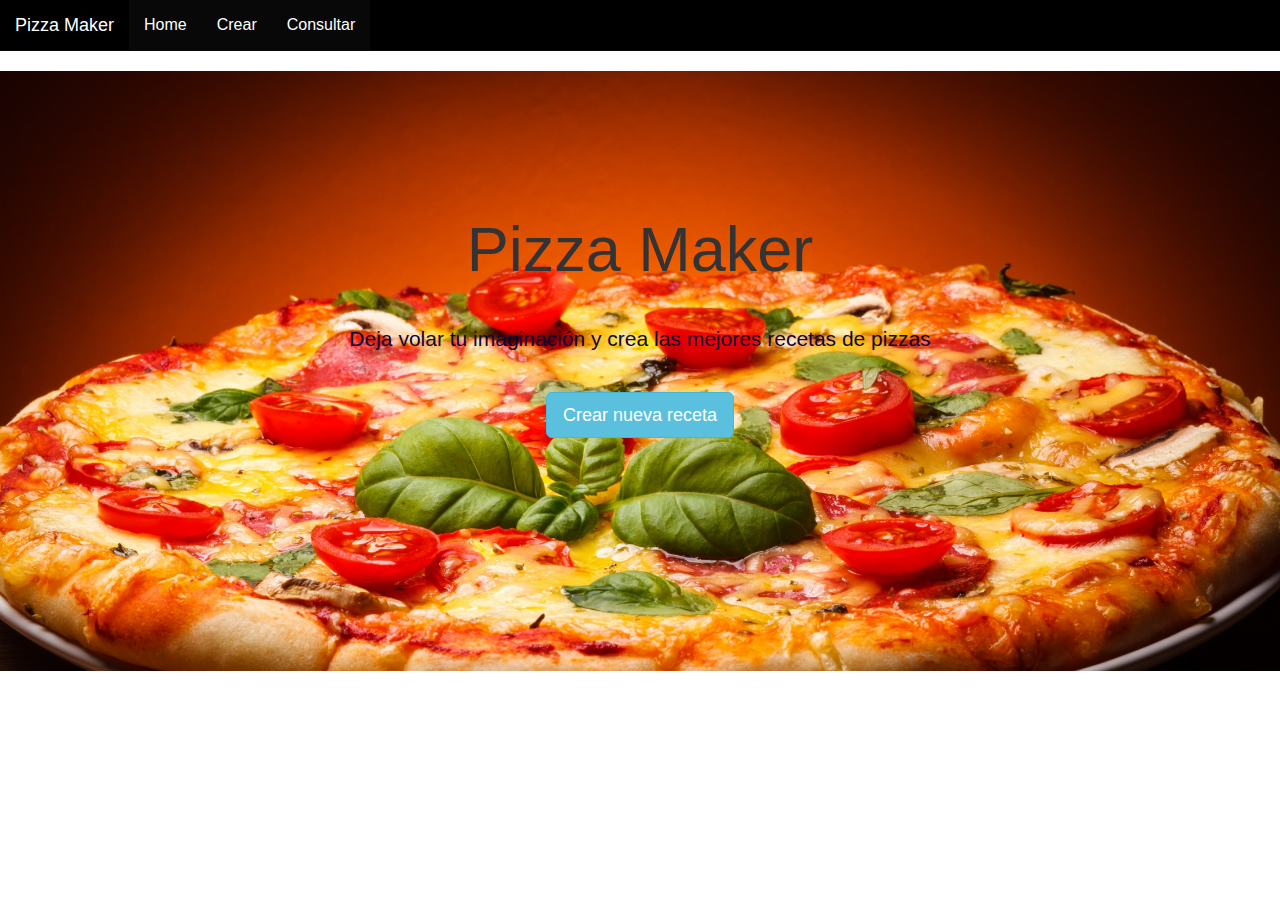
<file: index.html>
<!DOCTYPE html>
<head>
    <meta charset="UTF-8">
    <meta name="description" content="Ejercicio Pagina Web">
    <meta name="author" content="Ricardo Hernandez 1098814">
	<link rel="stylesheet" type="text/css" href="css/estilo.css"/>
	<link rel="stylesheet" href="https://maxcdn.bootstrapcdn.com/bootstrap/3.3.7/css/bootstrap.min.css">
  <script src="https://ajax.googleapis.com/ajax/libs/jquery/3.3.1/jquery.min.js"></script>
  <script src="https://maxcdn.bootstrapcdn.com/bootstrap/3.3.7/js/bootstrap.min.js"></script>
</head>
<body>
    <nav class="navbar navbar-inverse navbar-static-top" style="background-color: black; ">
            <div class="navbar-header">
                <a class="navbar-brand" href="index.html">Pizza Maker</a>
            </div>
            <ul class="nav navbar-nav">
                <li class="nav-item active">
                 <a href="index.html">Home</a>
                </li>
                <li class="nav-item active">
                    <a href="crear.html">Crear</a>
                </li>                
                <li class="nav-item active">
                    <a href="consulta.html">Consultar</a>
                </li>                
            </ul>
    </nav> 
        <div class="jumbotron paral paralsec">
            <h1 class="display-3">Pizza Maker</h1>
            <p class="lead">Deja volar tu imaginación y crea las mejores recetas de pizzas</p>
            <p class="lead">
            <a class="btn btn-info btn-lg btn-md" href="crear.html" role="button">Crear nueva receta</a>
            </p>
        </div>
</body>
</file>
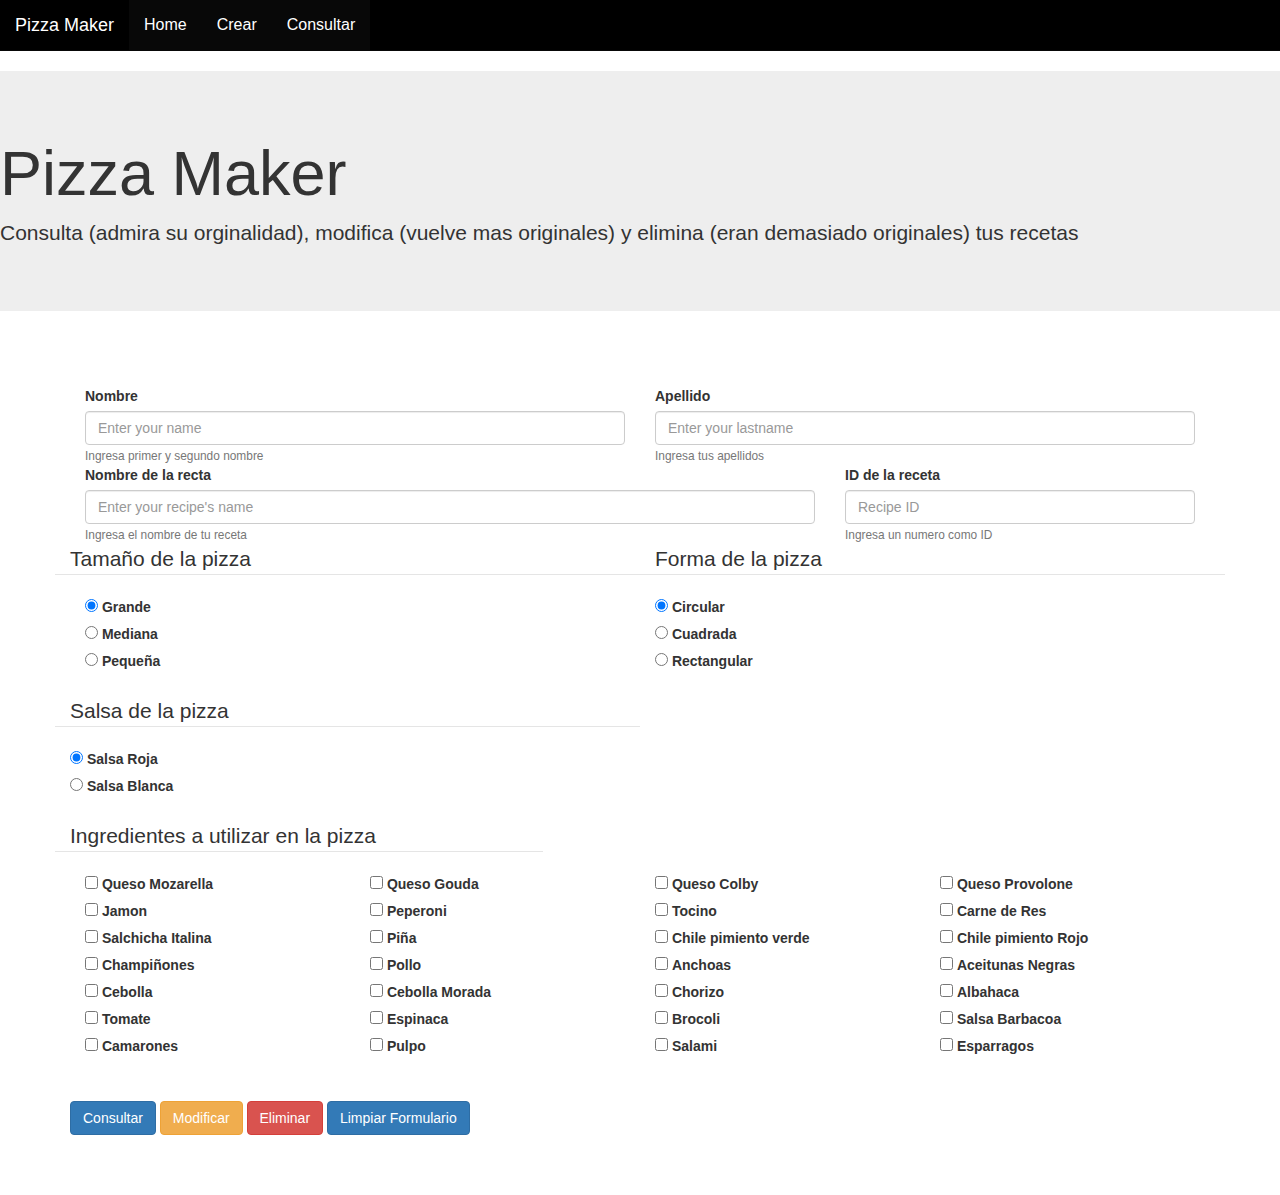
<file: consulta.html>
<!DOCTYPE html>
 <head>
  <meta charset="UTF-8">
  <link rel="stylesheet" href="https://maxcdn.bootstrapcdn.com/bootstrap/3.3.7/css/bootstrap.min.css">
  <link rel="stylesheet" type="text/css" href="css/estilo.css"/>
  <script src="javascript/funciones.js"></script>
	<script src="https://ajax.googleapis.com/ajax/libs/jquery/3.3.1/jquery.min.js"></script>
	<script src="https://maxcdn.bootstrapcdn.com/bootstrap/3.3.7/js/bootstrap.min.js"></script>
</head>

<body>
  <nav class="navbar navbar-inverse navbar-static-top" style="background-color: black; ">
    <div class="navbar-header">
        <a class="navbar-brand" href="index.html">Pizza Maker</a>
    </div>
    <ul class="nav navbar-nav">
        <li class="nav-item active">
         <a href="index.html">Home</a>
        </li>
        <li class="nav-item active">
            <a href="crear.html">Crear</a>
        </li>                
        <li class="nav-item active">
            <a href="consulta.html">Consultar</a>
        </li>                
    </ul>
</nav> 
            <section>
              <div class="jumbotron" >
                  <h1 class="display-4" >Pizza Maker</h1>                         
                  <p class="lead">Consulta (admira su orginalidad), modifica (vuelve mas originales) y elimina (eran demasiado originales) tus recetas</p> 
              </div>
          </section>
        <div class="container">
                    <form id="formulario">
                    <div class="form-group">
                        <div class="col-md-6 mb-3">
                            <label for="nameID">Nombre</label>
                            <input type="tel" class="form-control" id="nameID" maxlength="150" placeholder="Enter your name">
                            <small id="nameHelp" class="form-text text-muted">Ingresa primer y segundo nombre</small>
                        </div>  
                        <div class="col-md-6 mb-3">
                                <label for="apellidoID">Apellido</label>
                                <input type="tel" class="form-control" id="apellidoID" maxlength="150" aria-describedby="lastnameHelp" placeholder="Enter your lastname">
                                <small id="lastnameHelp" class="form-text text-muted">Ingresa tus apellidos</small>
                            </div>  
                    </div>
                   <br><br><div class="form-group">
                        <div class="col-md-8 mb-3"> 
                            <label for="receta">Nombre de la recta</label>
                            <input type="text" class="form-control" id="receta" maxlength="150" placeholder="Enter your recipe's name">
                            <small id="recetaHelp" class="form-text text-muted">Ingresa el nombre de tu receta</small>
                        </div>
                        <div class="col-md-4 mb-3"> 
                                <label for="recetaID">ID de la receta </label>
                                <input type="text" class="form-control" id="recetaID" maxlength="3" placeholder="Recipe ID" onkeypress="if (event.keyCode < 45 || event.keyCode > 57) event.returnValue = false;">
                                <small id="recetaIDHelp" class="form-text text-muted">Ingresa un numero como ID</small>
                            </div>
                    </div>
                    <br><div class="row" >
                            <legend class="col-form-label col-sm-6 pt-0">Tamaño de la pizza</legend>
                            <legend class="col-form-label col-sm-6 pt-0">Forma de la pizza</legend>
                            <div class="col-sm-12">
                              <div class="form-check col-md-6">
                                <input class="form-check-input" type="radio" name="gridTamaños"  id="tamañoGrande" value="0" checked>
                                <label class="form-check-label" for="tamañoGrande">
                                  Grande
                                </label>
                              </div>
                              <div class="form-check col-md-6">
                                <input class="form-check-input" type="radio" name="gridFormas" id="formaCircular" value="0" checked>
                                <label class="form-check-label" for="formaCircular">
                                  Circular
                                </label>
                              </div>
                            </div>
                          </div>
                          <div class="row" >
                                <div class="col-sm-12">
                                  <div class="form-check col-md-6">
                                    <input class="form-check-input" type="radio" name="gridTamaños"  id="tamañoMediano" value="1" >
                                    <label class="form-check-label" for="tamañoMediano">
                                      Mediana
                                    </label>
                                  </div>
                                  <div class="form-check col-md-6">
                                    <input class="form-check-input" type="radio" name="gridFormas" id="formaCuadrada" value="1">
                                    <label class="form-check-label" for="formaCuadrada">
                                      Cuadrada
                                    </label>
                                  </div>
                                </div>
                            </div>
                            <div class="row" >
                                    <div class="col-sm-12">
                                      <div class="form-check col-md-6">
                                        <input class="form-check-input" type="radio" name="gridTamaños"  id="tamañoPequeño" value="2" >
                                        <label class="form-check-label" for="tamañoPequeño">
                                          Pequeña
                                        </label>
                                      </div>
                                      <div class="form-check col-md-6">
                                        <input class="form-check-input" type="radio" name="gridFormas" id="formaRectangular" value="2">
                                        <label class="form-check-label" for="formaRectangular">
                                          Rectangular
                                        </label>
                                      </div>
                                    </div>
                                </div>
                               <br><div class="row" >
                                    <legend class="col-form-label col-sm-6 pt-0">Salsa de la pizza</legend>
                                    <div class="col-sm-12">
                                      <div class="form-check">
                                        <input class="form-check-input" type="radio" name="gridSalsa"  id="salsaRoja" value="0" checked>
                                        <label class="form-check-label" for="salsaRoja">
                                          Salsa Roja
                                        </label>
                                      </div>
                                      <div class="form-check">
                                        <input class="form-check-input" type="radio" name="gridSalsa" id="salsaBlanca" value="1">
                                        <label class="form-check-label" for="salsaBlanca">
                                          Salsa Blanca
                                        </label>
                                      </div>
                                    </div>
                                  </div>
                        <br><div class="row" >
                                <legend class="col-form-label col-sm-5 pt-0">Ingredientes a utilizar en la pizza</legend>
                                <div class="col-sm-12">
                                  <div class="form-check col-md-3">
                                    <input class="form-check-input" type="checkbox" name="gridIngredientes"  id="quesoMozarella" >
                                    <label class="form-check-label" for="quesoMozarella">
                                      Queso Mozarella
                                    </label>
                                  </div>
                                  <div class="form-check col-md-3">
                                    <input class="form-check-input" type="checkbox" name="gridIngredientes" id="quesoGouda" >
                                    <label class="form-check-label" for="quesoGouda">
                                      Queso Gouda
                                    </label>
                                  </div>
                                  <div class="form-check col-md-3">
                                    <input class="form-check-input" type="checkbox" name="gridIngredientes" id="quesoColby" >
                                    <label class="form-check-label" for="quesoColby">
                                     Queso Colby
                                    </label>
                                  </div>
                                  <div class="form-check col-md-3">
                                        <input class="form-check-input" type="checkbox" name="gridIngredientes"  id="quesoProvolone" >
                                        <label class="form-check-label" for="quesoProvolone">
                                          Queso Provolone
                                        </label>
                                      </div>
                                </div>
                          </div>
                          <div class="row" >
                                <div class="col-sm-12">
                                  <div class="form-check col-md-3">
                                    <input class="form-check-input" type="checkbox" name="gridIngredientes"  id="jamon" >
                                    <label class="form-check-label" for="jamon">
                                      Jamon
                                    </label>
                                  </div>
                                  <div class="form-check col-md-3">
                                    <input class="form-check-input" type="checkbox" name="gridIngredientes" id="peperoni" >
                                    <label class="form-check-label" for="peperoni">
                                      Peperoni
                                    </label>
                                  </div>
                                  <div class="form-check col-md-3">
                                    <input class="form-check-input" type="checkbox" name="gridIngredientes" id="tocino" >
                                    <label class="form-check-label" for="tocino">
                                     Tocino
                                    </label>
                                  </div>
                                  <div class="form-check col-md-3">
                                        <input class="form-check-input" type="checkbox" name="gridIngredientes"  id="carneRes" >
                                        <label class="form-check-label" for="carneRes">
                                         Carne de Res
                                        </label>
                                      </div>
                                </div>
                          </div>
                          <div class="row" >
                                <div class="col-sm-12">
                                  <div class="form-check col-md-3">
                                    <input class="form-check-input" type="checkbox" name="gridIngredientes"  id="salchItalina" >
                                    <label class="form-check-label" for="salchItalina">
                                      Salchicha Italina
                                    </label>
                                  </div>
                                  <div class="form-check col-md-3">
                                    <input class="form-check-input" type="checkbox" name="gridIngredientes" id="piña" >
                                    <label class="form-check-label" for="piña">
                                      Piña
                                    </label>
                                  </div>
                                  <div class="form-check col-md-3">
                                    <input class="form-check-input" type="checkbox" name="gridIngredientes" id="chVerde" >
                                    <label class="form-check-label" for="chVerde">
                                     Chile pimiento verde
                                    </label>
                                  </div>
                                  <div class="form-check col-md-3">
                                        <input class="form-check-input" type="checkbox" name="gridIngredientes"  id="chRojo" >
                                        <label class="form-check-label" for="chRojo">
                                         Chile pimiento Rojo
                                        </label>
                                      </div>
                                </div>
                          </div>
                          <div class="row" >
                                <div class="col-sm-12">
                                  <div class="form-check col-md-3">
                                    <input class="form-check-input" type="checkbox" name="gridIngredientes"  id="champiñones" >
                                    <label class="form-check-label" for="champiñones">
                                      Champiñones
                                    </label>
                                  </div>
                                  <div class="form-check col-md-3">
                                    <input class="form-check-input" type="checkbox" name="gridIngredientes" id="pollo" >
                                    <label class="form-check-label" for="pollo">
                                      Pollo
                                    </label>
                                  </div>
                                  <div class="form-check col-md-3">
                                    <input class="form-check-input" type="checkbox" name="gridIngredientes" id="anchoas" >
                                    <label class="form-check-label" for="anchoas">
                                     Anchoas
                                    </label>
                                  </div>
                                  <div class="form-check col-md-3">
                                        <input class="form-check-input" type="checkbox" name="gridIngredientes"  id="aceitunasNegras" >
                                        <label class="form-check-label" for="aceitunasNegras">
                                         Aceitunas Negras
                                        </label>
                                      </div>
                                </div>
                          </div>
                          <div class="row" >
                              <div class="col-sm-12">
                                <div class="form-check col-md-3">
                                  <input class="form-check-input" type="checkbox" name="gridIngredientes"  id="cebolla" >
                                  <label class="form-check-label" for="cebolla">
                                    Cebolla
                                  </label>
                                </div>
                                <div class="form-check col-md-3">
                                  <input class="form-check-input" type="checkbox" name="gridIngredientes" id="cebollaMorada" >
                                  <label class="form-check-label" for="cebollaMorada">
                                    Cebolla Morada
                                  </label>
                                </div>
                                <div class="form-check col-md-3">
                                  <input class="form-check-input" type="checkbox" name="gridIngredientes" id="chorizo" >
                                  <label class="form-check-label" for="chorizo">
                                   Chorizo
                                  </label>
                                </div>
                                <div class="form-check col-md-3">
                                  <input class="form-check-input" type="checkbox" name="gridIngredientes"  id="albahaca" >
                                  <label class="form-check-label" for="albahaca">
                                    Albahaca
                                  </label>
                                </div>
                              </div>
                        </div>
                        <div class="row" >
                            <div class="col-sm-12">
                              <div class="form-check col-md-3">
                                <input class="form-check-input" type="checkbox" name="gridIngredientes"  id="tomate" >
                                <label class="form-check-label" for="tomate">
                                  Tomate
                                </label>
                              </div>
                              <div class="form-check col-md-3">
                                <input class="form-check-input" type="checkbox" name="gridIngredientes" id="espinaca" >
                                <label class="form-check-label" for="espinaca">
                                  Espinaca
                                </label>
                              </div>
                              <div class="form-check col-md-3">
                                <input class="form-check-input" type="checkbox" name="gridIngredientes" id="brocoli" >
                                <label class="form-check-label" for="brocoli">
                                 Brocoli
                                </label>
                              </div>
                              <div class="form-check col-md-3">
                                <input class="form-check-input" type="checkbox" name="gridIngredientes"  id="salsaBarcacoa" >
                                <label class="form-check-label" for="salsaBarcacoa">
                                  Salsa Barbacoa
                                </label>
                              </div>
                            </div>
                      </div>
                      <div class="row" >
                          <div class="col-sm-12">
                            <div class="form-check col-md-3">
                              <input class="form-check-input" type="checkbox" name="gridIngredientes"  id="camarones" >
                              <label class="form-check-label" for="camarones">
                                Camarones
                              </label>
                            </div>
                            <div class="form-check col-md-3">
                              <input class="form-check-input" type="checkbox" name="gridIngredientes" id="pulpo" >
                              <label class="form-check-label" for="pulpo">
                                Pulpo
                              </label>
                            </div>
                            <div class="form-check col-md-3">
                              <input class="form-check-input" type="checkbox" name="gridIngredientes" id="salami" >
                              <label class="form-check-label" for="salami">
                               Salami
                              </label>
                            </div>
                            <div class="form-check col-md-3">
                              <input class="form-check-input" type="checkbox" name="gridIngredientes"  id="esparragos" >
                              <label class="form-check-label" for="esparragos">
                                Esparragos
                              </label>
                            </div>
                          </div>
                    </div>
                    <div style="float:none;">
                          <br><br><button type="button" class="btn btn-primary" onclick="consultaPizza()">Consultar</button>
                          <button type="button" class="btn btn-warning" onclick="Mensaje(0)">Modificar</button>
                          <button type="button" class="btn btn-danger" onclick="Mensaje(1)">Eliminar</button>
                          <button type="button" class="btn btn-primary" onclick="limpiarFormulario()">Limpiar Formulario</button>
                    </div>
                  </form>
                </div>
</body>
</file>
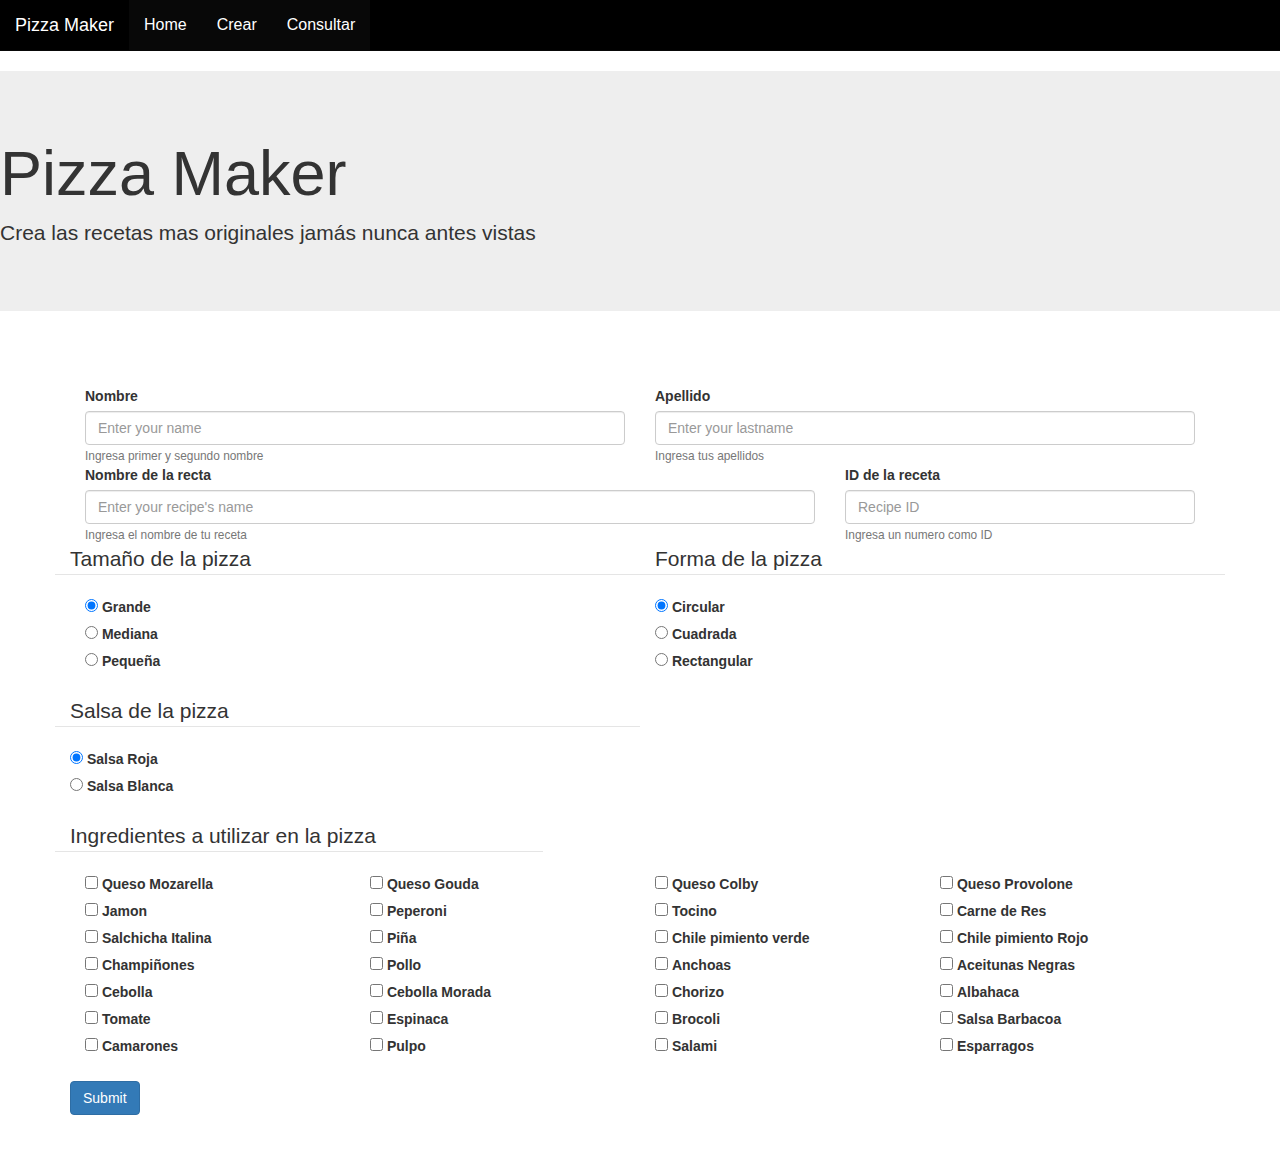
<file: crear.html>
<!DOCTYPE html>
 <head>
  <meta charset="UTF-8">
  <link rel="stylesheet" href="https://maxcdn.bootstrapcdn.com/bootstrap/3.3.7/css/bootstrap.min.css">
  <link rel="stylesheet" type="text/css" href="css/estilo.css"/>
  <script src="javascript/funciones.js"></script>
	<script src="https://ajax.googleapis.com/ajax/libs/jquery/3.3.1/jquery.min.js"></script>
	<script src="https://maxcdn.bootstrapcdn.com/bootstrap/3.3.7/js/bootstrap.min.js"></script>
</head>

<body>
  <nav class="navbar navbar-inverse navbar-static-top" style="background-color: black; ">
    <div class="navbar-header">
        <a class="navbar-brand" href="index.html">Pizza Maker</a>
    </div>
    <ul class="nav navbar-nav">
        <li class="nav-item active">
         <a href="index.html">Home</a>
        </li>
        <li class="nav-item active">
            <a href="crear.html">Crear</a>
        </li>                
        <li class="nav-item active">
            <a href="consulta.html">Consultar</a>
        </li>                
    </ul>
</nav> 
            <section>
              <div class="jumbotron" >
                  <h1 class="display-4" >Pizza Maker</h1>                         
                  <p class="lead">Crea las recetas mas originales jamás nunca antes vistas</p> 
              </div>
          </section>
        <div class="container">
                    <form id="formulario">
                    <div class="form-group">
                        <div class="col-md-6 mb-3">
                            <label for="nameID">Nombre</label>
                            <input type="tel" class="form-control" id="nameID" maxlength="150" placeholder="Enter your name">
                            <small id="nameHelp" class="form-text text-muted">Ingresa primer y segundo nombre</small>
                        </div>  
                        <div class="col-md-6 mb-3">
                                <label for="apellidoID">Apellido</label>
                                <input type="tel" class="form-control" id="apellidoID" maxlength="150" aria-describedby="lastnameHelp" placeholder="Enter your lastname">
                                <small id="lastnameHelp" class="form-text text-muted">Ingresa tus apellidos</small>
                            </div>  
                    </div>
                   <br><br><div class="form-group">
                        <div class="col-md-8 mb-3"> 
                            <label for="receta">Nombre de la recta</label>
                            <input type="text" class="form-control" id="receta" maxlength="150" placeholder="Enter your recipe's name">
                            <small id="recetaHelp" class="form-text text-muted">Ingresa el nombre de tu receta</small>
                        </div>
                        <div class="col-md-4 mb-3"> 
                                <label for="recetaID">ID de la receta </label>
                                <input type="text" class="form-control" id="recetaID" maxlength="3" placeholder="Recipe ID" onkeypress="if (event.keyCode < 45 || event.keyCode > 57) event.returnValue = false;">
                                <small id="recetaIDHelp" class="form-text text-muted">Ingresa un numero como ID</small>
                            </div>
                    </div>
                    <br><div class="row" >
                            <legend class="col-form-label col-sm-6 pt-0">Tamaño de la pizza</legend>
                            <legend class="col-form-label col-sm-6 pt-0">Forma de la pizza</legend>
                            <div class="col-sm-12">
                              <div class="form-check col-md-6">
                                <input class="form-check-input" type="radio" name="gridTamaños"  id="tamañoGrande" value="0" checked>
                                <label class="form-check-label" for="tamañoGrande">
                                  Grande
                                </label>
                              </div>
                              <div class="form-check col-md-6">
                                <input class="form-check-input" type="radio" name="gridFormas" id="formaCircular" value="0" checked>
                                <label class="form-check-label" for="formaCircular">
                                  Circular
                                </label>
                              </div>
                            </div>
                          </div>
                          <div class="row" >
                                <div class="col-sm-12">
                                  <div class="form-check col-md-6">
                                    <input class="form-check-input" type="radio" name="gridTamaños"  id="tamañoMediano" value="1" >
                                    <label class="form-check-label" for="tamañoMediano">
                                      Mediana
                                    </label>
                                  </div>
                                  <div class="form-check col-md-6">
                                    <input class="form-check-input" type="radio" name="gridFormas" id="formaCuadrada" value="1">
                                    <label class="form-check-label" for="formaCuadrada">
                                      Cuadrada
                                    </label>
                                  </div>
                                </div>
                            </div>
                            <div class="row" >
                                    <div class="col-sm-12">
                                      <div class="form-check col-md-6">
                                        <input class="form-check-input" type="radio" name="gridTamaños"  id="tamañoPequeño" value="2" >
                                        <label class="form-check-label" for="tamañoPequeño">
                                          Pequeña
                                        </label>
                                      </div>
                                      <div class="form-check col-md-6">
                                        <input class="form-check-input" type="radio" name="gridFormas" id="formaRectangular" value="2">
                                        <label class="form-check-label" for="formaRectangular">
                                          Rectangular
                                        </label>
                                      </div>
                                    </div>
                                </div>
                               <br><div class="row" >
                                    <legend class="col-form-label col-sm-6 pt-0">Salsa de la pizza</legend>
                                    <div class="col-sm-12">
                                      <div class="form-check">
                                        <input class="form-check-input" type="radio" name="gridSalsa"  id="salsaRoja" value="0" checked>
                                        <label class="form-check-label" for="salsaRoja">
                                          Salsa Roja
                                        </label>
                                      </div>
                                      <div class="form-check">
                                        <input class="form-check-input" type="radio" name="gridSalsa" id="salsaBlanca" value="1">
                                        <label class="form-check-label" for="salsaBlanca">
                                          Salsa Blanca
                                        </label>
                                      </div>
                                    </div>
                                  </div>
                        <br><div class="row" >
                                <legend class="col-form-label col-sm-5 pt-0">Ingredientes a utilizar en la pizza</legend>
                                <div class="col-sm-12">
                                  <div class="form-check col-md-3">
                                    <input class="form-check-input" type="checkbox" name="gridIngredientes"  id="quesoMozarella" >
                                    <label class="form-check-label" for="quesoMozarella">
                                      Queso Mozarella
                                    </label>
                                  </div>
                                  <div class="form-check col-md-3">
                                    <input class="form-check-input" type="checkbox" name="gridIngredientes" id="quesoGouda" >
                                    <label class="form-check-label" for="quesoGouda">
                                      Queso Gouda
                                    </label>
                                  </div>
                                  <div class="form-check col-md-3">
                                    <input class="form-check-input" type="checkbox" name="gridIngredientes" id="quesoColby" >
                                    <label class="form-check-label" for="quesoColby">
                                     Queso Colby
                                    </label>
                                  </div>
                                  <div class="form-check col-md-3">
                                        <input class="form-check-input" type="checkbox" name="gridIngredientes"  id="quesoProvolone" >
                                        <label class="form-check-label" for="quesoProvolone">
                                          Queso Provolone
                                        </label>
                                      </div>
                                </div>
                          </div>
                          <div class="row" >
                                <div class="col-sm-12">
                                  <div class="form-check col-md-3">
                                    <input class="form-check-input" type="checkbox" name="gridIngredientes"  id="jamon" >
                                    <label class="form-check-label" for="jamon">
                                      Jamon
                                    </label>
                                  </div>
                                  <div class="form-check col-md-3">
                                    <input class="form-check-input" type="checkbox" name="gridIngredientes" id="peperoni" >
                                    <label class="form-check-label" for="peperoni">
                                      Peperoni
                                    </label>
                                  </div>
                                  <div class="form-check col-md-3">
                                    <input class="form-check-input" type="checkbox" name="gridIngredientes" id="tocino" >
                                    <label class="form-check-label" for="tocino">
                                     Tocino
                                    </label>
                                  </div>
                                  <div class="form-check col-md-3">
                                        <input class="form-check-input" type="checkbox" name="gridIngredientes"  id="carneRes" >
                                        <label class="form-check-label" for="carneRes">
                                         Carne de Res
                                        </label>
                                      </div>
                                </div>
                          </div>
                          <div class="row" >
                                <div class="col-sm-12">
                                  <div class="form-check col-md-3">
                                    <input class="form-check-input" type="checkbox" name="gridIngredientes"  id="salchItalina" >
                                    <label class="form-check-label" for="salchItalina">
                                      Salchicha Italina
                                    </label>
                                  </div>
                                  <div class="form-check col-md-3">
                                    <input class="form-check-input" type="checkbox" name="gridIngredientes" id="piña" >
                                    <label class="form-check-label" for="piña">
                                      Piña
                                    </label>
                                  </div>
                                  <div class="form-check col-md-3">
                                    <input class="form-check-input" type="checkbox" name="gridIngredientes" id="chVerde" >
                                    <label class="form-check-label" for="chVerde">
                                     Chile pimiento verde
                                    </label>
                                  </div>
                                  <div class="form-check col-md-3">
                                        <input class="form-check-input" type="checkbox" name="gridIngredientes"  id="chRojo" >
                                        <label class="form-check-label" for="chRojo">
                                         Chile pimiento Rojo
                                        </label>
                                      </div>
                                </div>
                          </div>
                          <div class="row" >
                                <div class="col-sm-12">
                                  <div class="form-check col-md-3">
                                    <input class="form-check-input" type="checkbox" name="gridIngredientes"  id="champiñones" >
                                    <label class="form-check-label" for="champiñones">
                                      Champiñones
                                    </label>
                                  </div>
                                  <div class="form-check col-md-3">
                                    <input class="form-check-input" type="checkbox" name="gridIngredientes" id="pollo" >
                                    <label class="form-check-label" for="pollo">
                                      Pollo
                                    </label>
                                  </div>
                                  <div class="form-check col-md-3">
                                    <input class="form-check-input" type="checkbox" name="gridIngredientes" id="anchoas" >
                                    <label class="form-check-label" for="anchoas">
                                     Anchoas
                                    </label>
                                  </div>
                                  <div class="form-check col-md-3">
                                        <input class="form-check-input" type="checkbox" name="gridIngredientes"  id="aceitunasNegras" >
                                        <label class="form-check-label" for="aceitunasNegras">
                                         Aceitunas Negras
                                        </label>
                                      </div>
                                </div>
                          </div>
                          <div class="row" >
                              <div class="col-sm-12">
                                <div class="form-check col-md-3">
                                  <input class="form-check-input" type="checkbox" name="gridIngredientes"  id="cebolla" >
                                  <label class="form-check-label" for="cebolla">
                                    Cebolla
                                  </label>
                                </div>
                                <div class="form-check col-md-3">
                                  <input class="form-check-input" type="checkbox" name="gridIngredientes" id="cebollaMorada" >
                                  <label class="form-check-label" for="cebollaMorada">
                                    Cebolla Morada
                                  </label>
                                </div>
                                <div class="form-check col-md-3">
                                  <input class="form-check-input" type="checkbox" name="gridIngredientes" id="chorizo" >
                                  <label class="form-check-label" for="chorizo">
                                   Chorizo
                                  </label>
                                </div>
                                <div class="form-check col-md-3">
                                  <input class="form-check-input" type="checkbox" name="gridIngredientes"  id="albahaca" >
                                  <label class="form-check-label" for="albahaca">
                                    Albahaca
                                  </label>
                                </div>
                              </div>
                        </div>
                        <div class="row" >
                            <div class="col-sm-12">
                              <div class="form-check col-md-3">
                                <input class="form-check-input" type="checkbox" name="gridIngredientes"  id="tomate" >
                                <label class="form-check-label" for="tomate">
                                  Tomate
                                </label>
                              </div>
                              <div class="form-check col-md-3">
                                <input class="form-check-input" type="checkbox" name="gridIngredientes" id="espinaca" >
                                <label class="form-check-label" for="espinaca">
                                  Espinaca
                                </label>
                              </div>
                              <div class="form-check col-md-3">
                                <input class="form-check-input" type="checkbox" name="gridIngredientes" id="brocoli" >
                                <label class="form-check-label" for="brocoli">
                                 Brocoli
                                </label>
                              </div>
                              <div class="form-check col-md-3">
                                <input class="form-check-input" type="checkbox" name="gridIngredientes"  id="salsaBarcacoa" >
                                <label class="form-check-label" for="salsaBarcacoa">
                                  Salsa Barbacoa
                                </label>
                              </div>
                            </div>
                      </div>
                      <div class="row" >
                          <div class="col-sm-12">
                            <div class="form-check col-md-3">
                              <input class="form-check-input" type="checkbox" name="gridIngredientes"  id="camarones" >
                              <label class="form-check-label" for="camarones">
                                Camarones
                              </label>
                            </div>
                            <div class="form-check col-md-3">
                              <input class="form-check-input" type="checkbox" name="gridIngredientes" id="pulpo" >
                              <label class="form-check-label" for="pulpo">
                                Pulpo
                              </label>
                            </div>
                            <div class="form-check col-md-3">
                              <input class="form-check-input" type="checkbox" name="gridIngredientes" id="salami" >
                              <label class="form-check-label" for="salami">
                               Salami
                              </label>
                            </div>
                            <div class="form-check col-md-3">
                              <input class="form-check-input" type="checkbox" name="gridIngredientes"  id="esparragos" >
                              <label class="form-check-label" for="esparragos">
                                Esparragos
                              </label>
                            </div>
                          </div>
                    </div>
                          <br><button type="submit" class="btn btn-primary" onclick="limpiarFormulario()">Submit</button>
                  </form>
                </div>
</body>
</file>
<file: css/estilo.css>
.navbar{
    font-size: 16px;
}

html {
    position: relative;
    min-height: 100%;
  }
  body {
    margin-bottom: 60px;
  }
  .footer {
    position: absolute;
    bottom: 0;
    width: 100%;
    height: 60px;
    background-color: #f5f5f5;
  }

  body > .container {
    padding: 60px 15px 0;
  }
  .container .text-muted {
    margin: 20px 0;
  }
  
  .footer > .container {
    padding-right: 15px;
    padding-left: 15px;
  }
  
  code {
    font-size: 80%;
  }

  

  img{
    width: 100%;
  }

  .paral {
    min-height: 600px;
    background-attachment: fixed;
    background-size: cover;
    background-position: 50% 50%;
    }

  /* Paragraph for Parallax Section */ 
.paral p {
  font-size: 24px;
  color:#0e0538;
  text-align: center;
  line-height: 60px;
  }
   
  /* Heading for Parallax Section */ 
  .paral h1 {
  color: rgba(255, 255, 255, 0.8);
  font-size: 60px;
  text-align: center;
  padding-top: 60px;
  line-height: 100px;
  }

.paralsec {
  background-image: url("../images/wallpaper.jpg");
  }
   
  .paralsec1 {
  background-image: url("https://img.webnots.com/2017/05/parallax1.jpg");}
   
  .jumbotron{margin-bottom: 0;}
</file>
